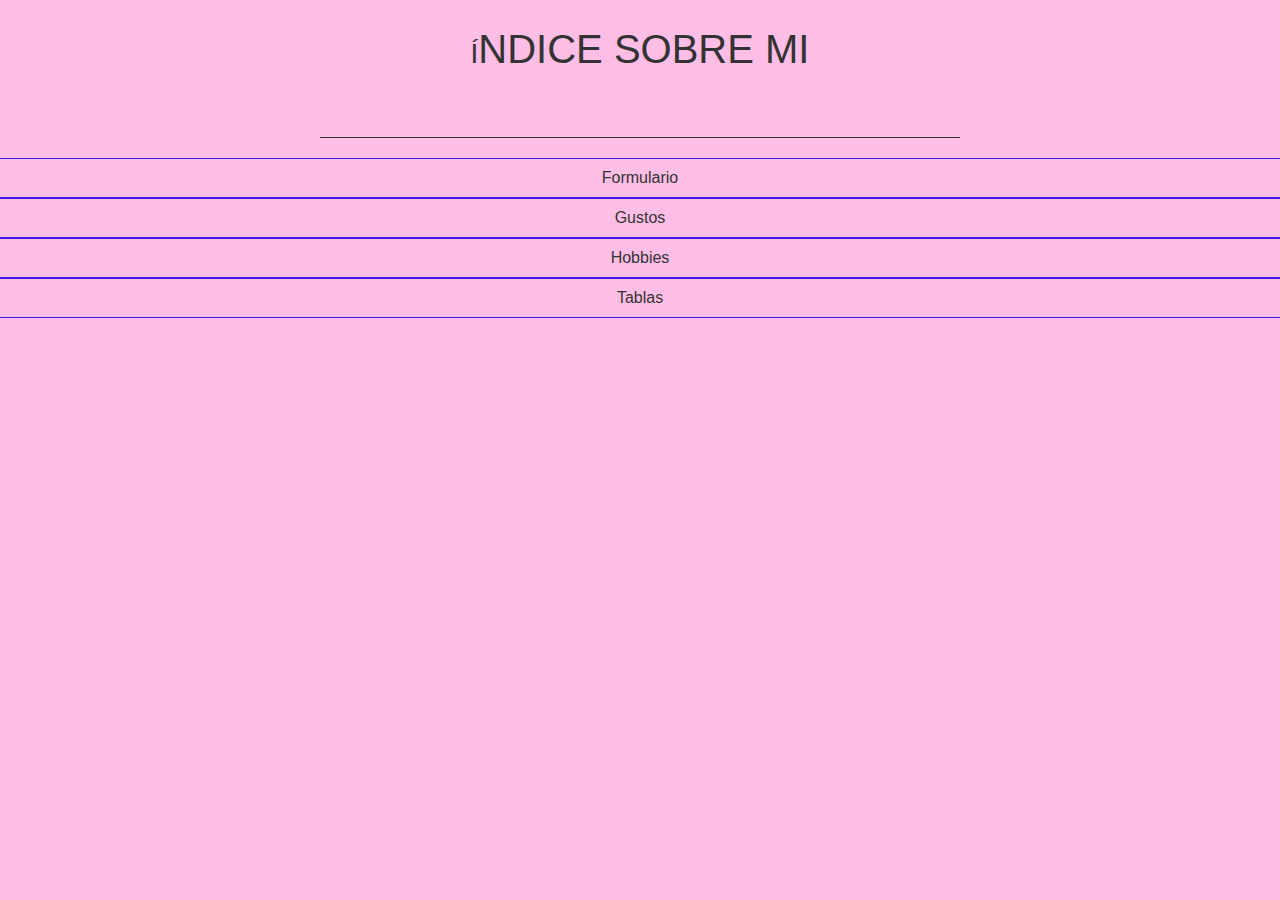
<file: index.html>
<!DOCTYPE html>
<html lang="en">
        </body>
<head>
    <meta charset="UTF-8">
    <meta name="viewport" content="width=device-width, initial-scale=1.0">
    <title> EVIDENCIAS </title>
    <link rel="stylesheet" href="estilo.css">

    <h1> íNDICE SOBRE MI </h1>
    <br>
    <hr>
    <li><a href="Formulario.html">Formulario</a></li>
    <li><a href="Gustos.html">Gustos </a></li>
    <li><a href="Hobbies.html">Hobbies </a></li>
    <li><a href="tablas.html">Tablas</a>
</head>
</file>
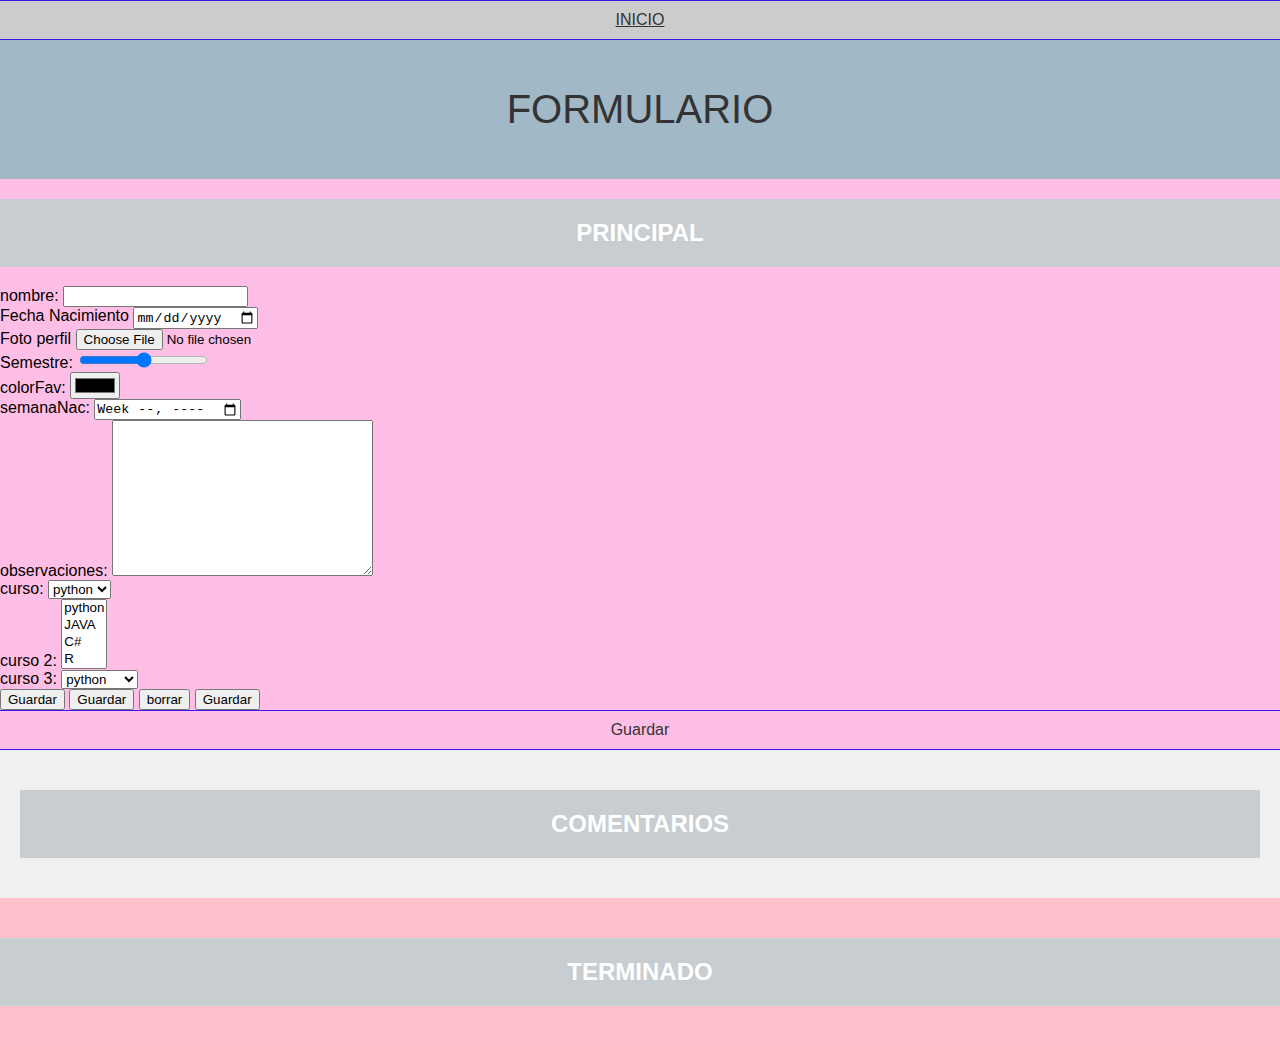
<file: Formulario.html>
<!DOCTYPE html>
<html lang="en">
<head>
<meta charset="UTF-8">
<meta name="viewport" content="width=device-width, initial-scale=1.0">
<title>FORMULARIO</title>
<li><a href="index.html">INICIO</a>
<link rel="stylesheet" href="estilo.css">


</head>
<body>
<header>
<h1> FORMULARIO </h1>
<nav>
</header>
<main>
<h2> PRINCIPAL </h2>
<form action="">
<div>
<label for="nombre"> nombre: </label>
<input type="text" name="fechaNAC" id="fechaNAC">
</div>
<div>
<label for="fechaNAC"> Fecha Nacimiento </label>
<input type="date" name="fechaNAC" id="fechaNAC">
</div>

<div>
<label for="foto"> Foto perfil </label>
<input type="file" name="foto" id="foto">
</div

<div>
<label for="semestre"> Semestre: </label>
<input type="range" min="1" max="9" name="semestre" id=" semestre">
</div>

<div>
<label for="colorFav"> colorFav: </label>
<input type="color" name="colorFav" id=" colorFav">
</div>

<div>
<label for="semanaNac"> semanaNac: </label>
<input type="week" name="semanaNac" id=" semanaNac">  
</div>

<div>
<label for="ob"> observaciones: </label>
<textarea type="ob" name="ob" id=" ob" cols="30" rows="10"></textarea>
</div>

<div>
<label for="curso" > curso: </label>
<select name="curso" id="curso">
<option value="3">python</option>
<option value="45">JAVA</option>
<option value="32">C#</option>
<option value="4">R</option>
<option value="100">Julia</option>

</select>

</div>

<div>
<label for="curso 2"> curso 2: </label>
<select name="curso2" id="curso2" multiple>
<option value="3">python</option>
<option value="45">JAVA</option>
<option value="32">C#</option>
<option value="4">R</option>
<option value="100">Julia</option>

</select>
</div>

<div>
<label for="curso 3"> curso 3: </label>
<select name="curso3" id="curso3">
<optgroup label="INCLUYE CERTIFICACION">
<option value="3">python</option>
<option value="45">JAVA</option>
<option value="32">C#</option>
</optgroup>

<optgroup label="NO INCLUYE CERTIFICACION"> 
<option value="4">R</option>
<option value="100">Julia</option>
</optgroup>

</select>
</div>
<input type="button" value="Guardar">
<input type="submit" value="Guardar">
<input type="reset" value="borrar">
<button> Guardar</button>
<a href="#"> Guardar</a>

</form>
</main>
<aside>
<h2>COMENTARIOS</h2>
</aside>
<footer>
<h2>TERMINADO</h2>
</footer>
</body>
</html>
</file>
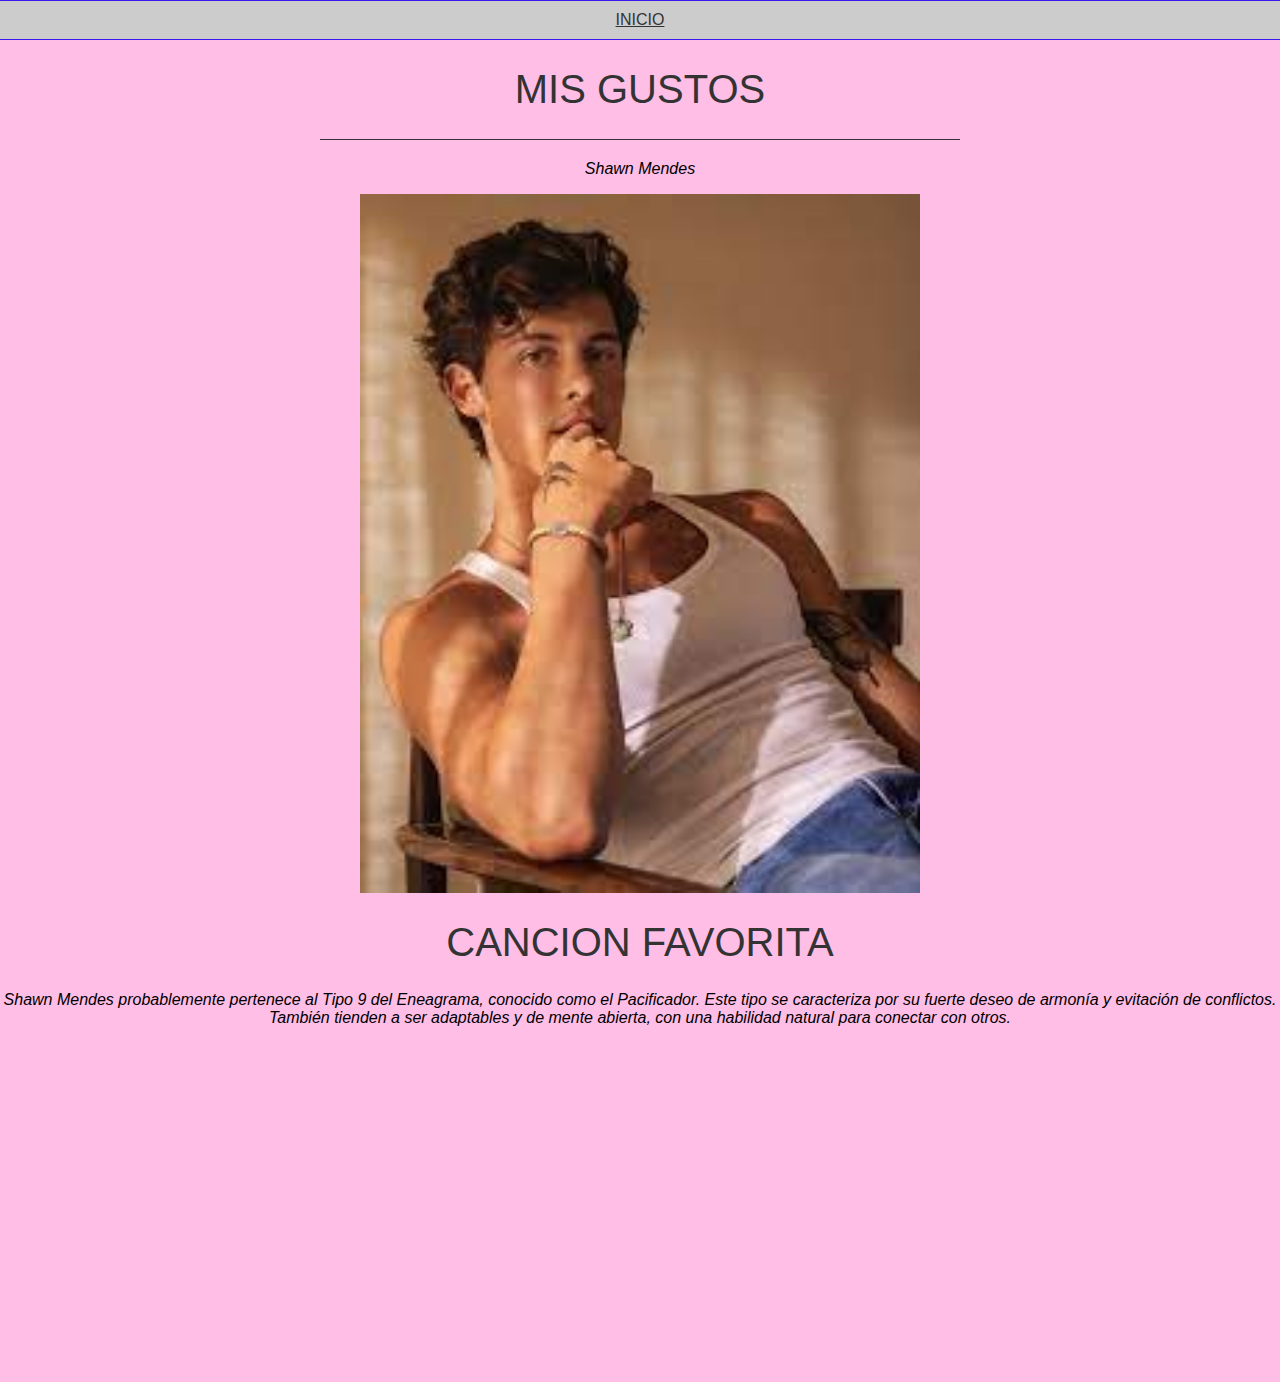
<file: Gustos.html>
<!DOCTYPE html>
<html lang="en">
<head>
    <meta charset="UTF-8">
    <meta name="viewport" content="width=device-width, initial-scale=1.0">
    <title>GUSTOS</title>
    <li><a href="index.html">INICIO</a>
    <link rel="stylesheet" href="estilo.css">


</head>
<body>
    <h1>MIS GUSTOS </h1>
    <hr>
    <div class="container"></div>
    <p> Shawn Mendes </p>
    <img width="560" height="315" src="SHAW MENDEZ.jpg" alt="SHAW MENDES">
    <H1>CANCION FAVORITA</H1>
    <p>Shawn Mendes probablemente pertenece al Tipo 9 del Eneagrama, conocido como el Pacificador. Este tipo se caracteriza por su fuerte deseo de armonía y evitación de conflictos. También tienden a ser adaptables y de mente abierta, con una habilidad natural para conectar con otros.</p>
    <iframe width="560" height="315" src="https://www.youtube.com/embed/WQA-qaRNJ_g?si=CukYhL2FsKuG7IXE" title="YouTube video player" frameborder="0" allow="accelerometer; autoplay; clipboard-write; encrypted-media; gyroscope; picture-in-picture; web-share" allowfullscreen></iframe></body>
    </div>
</body>
</html>
</file>
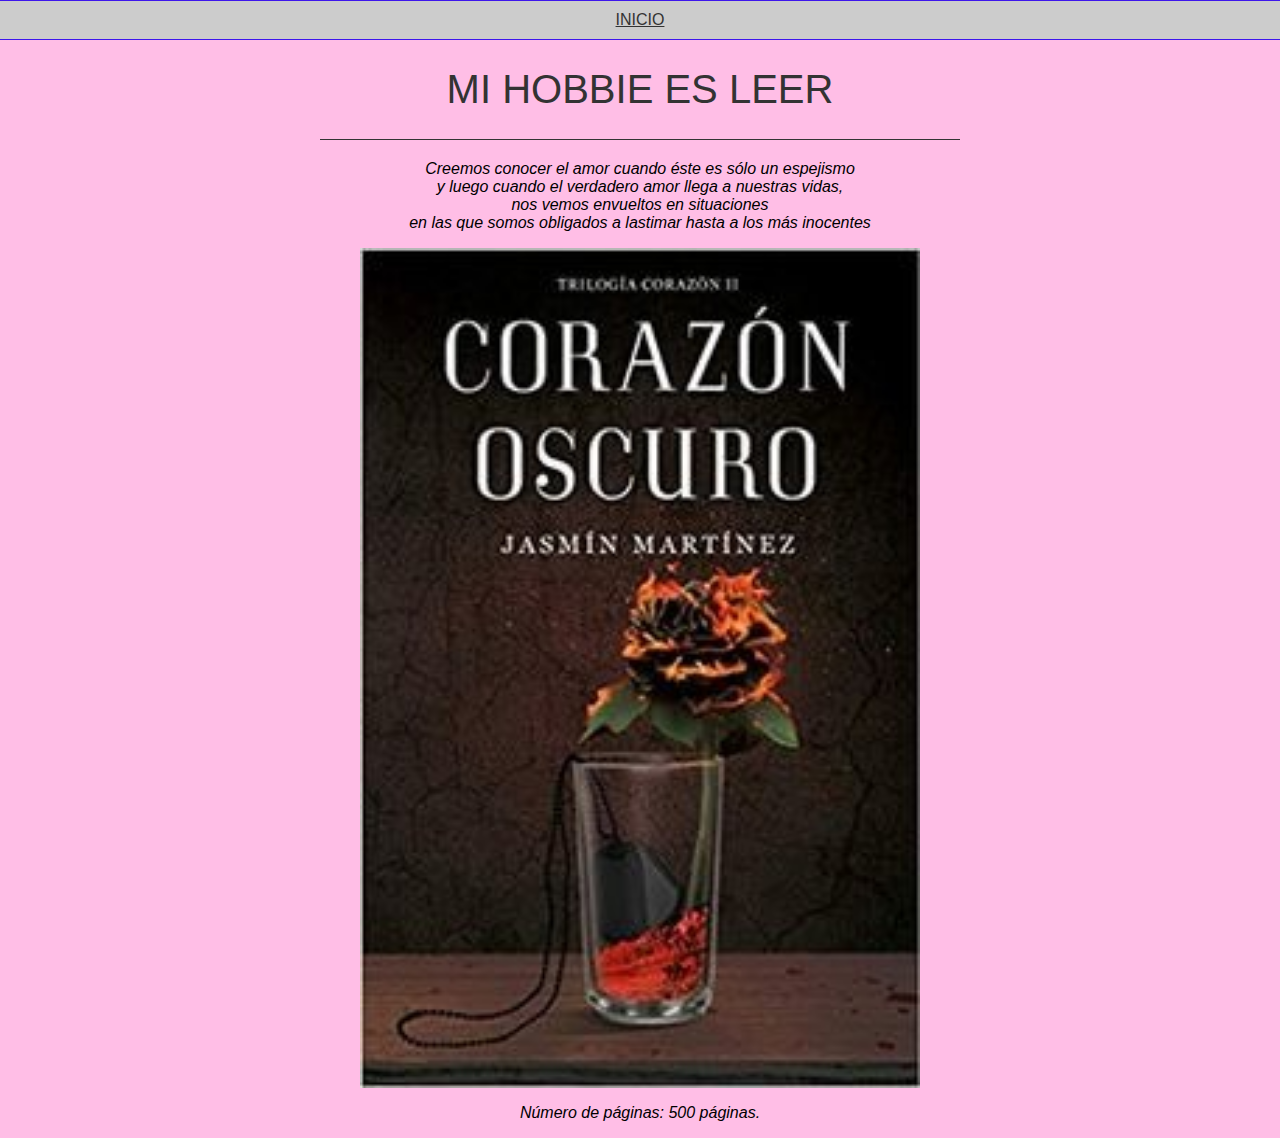
<file: Hobbies.html>
<!DOCTYPE html>
<html lang="en">
<head>
    <meta charset="UTF-8">
    <meta name="viewport" content="width= , initial-scale=1.0">
    <title>Hobbies</title>
    <li><a href="index.html">INICIO</a>
    <link rel="stylesheet" href="estilo.css">
    </head>
<body>
    <h1>MI HOBBIE ES LEER</h1>
    <hr>
        <center>
        <blockquote> 
        Creemos conocer el amor cuando éste es sólo un espejismo <br>
        y luego cuando el verdadero amor llega a nuestras vidas, <br>
        nos vemos envueltos en situaciones <br>
        en las que somos obligados a lastimar hasta a los más inocentes <br>
        </blockquote>
        <img width="560" height="315" src="CORAZON OSCURO.jpeg" alt="CORAZON OSCURO">
        <p>Número de páginas: 500 páginas.</p>
</html>
</file>
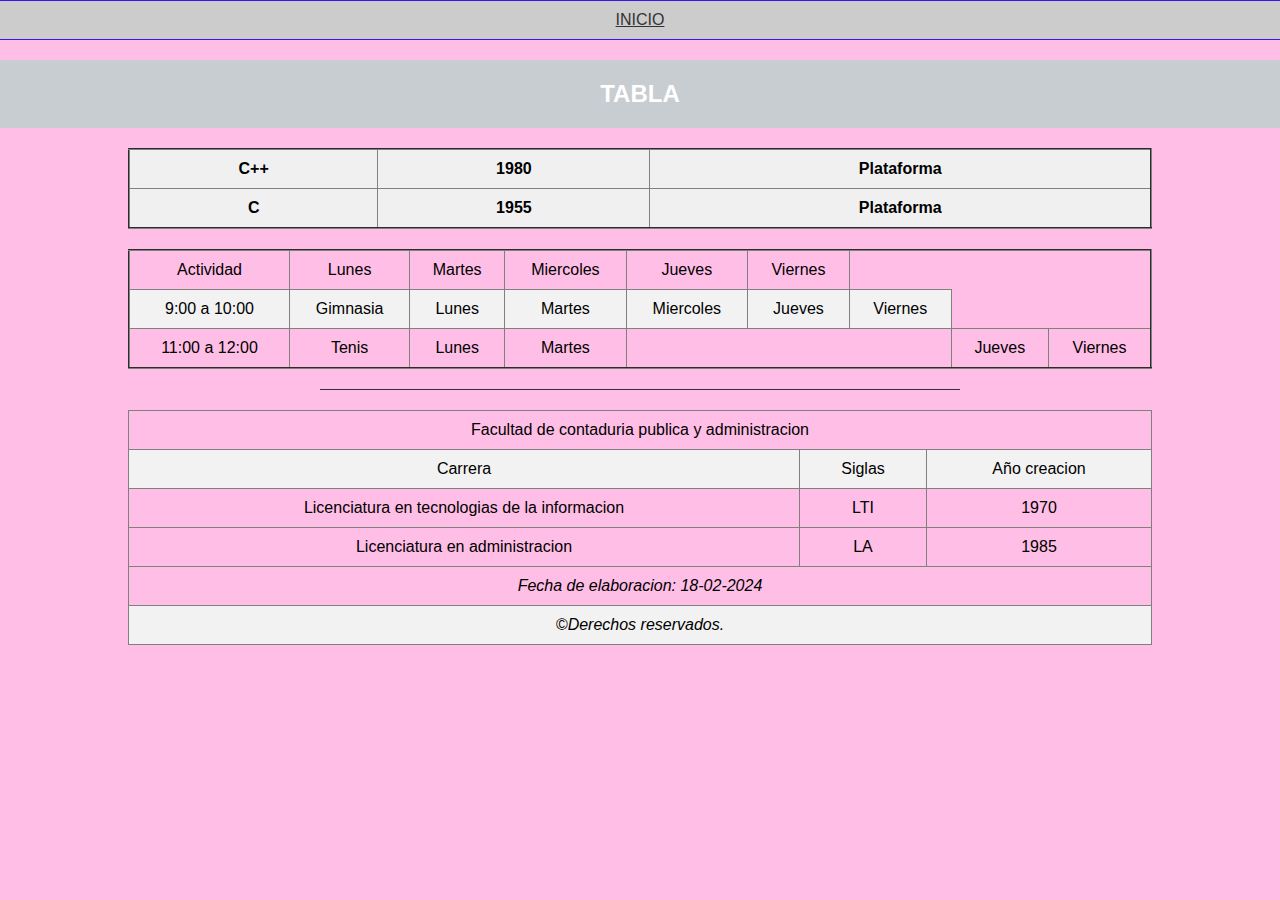
<file: tablas.html>
<!DOCTYPE html>
<html lang="en">
<head>
    <meta charset="UTF-8">
    <meta name="viewport" content="width=, initial-scale=1.0">
    <title>Document</title>
    <li><a href="index.html">INICIO</a>
    <link rel="stylesheet" href="estilo.css">


</head>
<body>
    <h2> TABLA </h2>
    <table border="2">
        <tr>
            <th>C++</th>
            <th>1980</th>
            <th>Plataforma</th>
        </tr>
        <tr>
            <th>C</th>
            <th>1955</th>
            <th>Plataforma</th>
        </tr>
    </table>
    <table border="2">
        <td>Actividad</td>
        <td>Lunes</td>
        <td>Martes</td>
        <td>Miercoles</td>
        <td>Jueves</td>
        <td>Viernes</td>
    
        <tr>
            <td>9:00 a 10:00</td>
            <td>Gimnasia</td>
            <td>Lunes</td>
            <td>Martes</td>
            <td>Miercoles</td>
            <td>Jueves</td>
            <td>Viernes</td>
        
        </tr>
        
        <tr>
            <td>11:00 a 12:00</td>
            <td>Tenis</td>
            <td>Lunes</td>
            <td>Martes</td>
            <td colspan="3"></td>
            <td>Jueves</td>
            <td>Viernes</td>
        </tr>
    </table>
    <hr>

    <table border="1px">
        <thead>
            <tr>
                <td colspan="3">Facultad de contaduria publica y administracion</td>
            </tr>
            <tr>
                <td>Carrera</td>
                <td>Siglas</td>
                <td>Año creacion</td>
            </tr>
        </thead>
        <tbody>
            <tr>
                <td>Licenciatura en tecnologias de la informacion</td>
                <td>LTI</td>
                <td>1970</td>
            </tr>
    
        </tbody>
           <tr>
            <td>Licenciatura en administracion</td>
            <td>LA</td>
            <td>1985</td>
        </tr></tr>
        
           
        </tr>
          
        <tfoot>
            <tr>
                <td colspan="3">Fecha de elaboracion: 18-02-2024</td>
            </tr>
            <tr> 
                <td colspan="3"> &copy;Derechos reservados.</td>
            </tr>
        </tfoot>
    </table>
</html>
</file>
<file: estilo.css>
/*INDEX*/

body{
    background-color: rgb(255, 190, 230);
}

body {
    font-family: Arial, sans-serif;
    margin: 0;
    padding: 0;
}
h1 {
    text-align: center;
    font: small-caps 250% sans-serif;
    color: #333333;

}
hr {
    border: none;
    border-top: 1px solid #333;
    margin: 20px auto;
    width: 50%;
}
ul {
    list-style-type: none;
    margin: 0;
    padding: 0;
    text-align: center;
}
li a {
    text-decoration: none;
    color: #333;
    display: block;
    padding: 10px;
    border-top: 1px solid #3d16eb;
    border-bottom: 1px solid #3d16eb;
    text-align: center;
}
li a:hover {
    background-color: #ccc;
    text-align: center;
}

/*HOBBIES*/
body {
    font-family: Arial, sans-serif;
    margin: 0;
    padding: 0;
}

h1 {
    text-align: center;
    color: black;
}

hr {
    border: none;
    border-top: 1px solid #333;
    margin: 20px auto;
    width: 50%;
}

blockquote {
    text-align: center;
    font-style: italic;
}

img {
    display: block;
    margin: 0 auto;
    width: 50%;
    max-width: 100%;
    height: auto;
}

p {
    text-align: center;
    color: black;
}
/* GUSTOS*/
body {
    font-family: Arial, Helvetica, sans-serif, sans-serif;
    margin: 0;
    padding: 0;
}

.container {
    max-width: 800px;
    margin: 0 auto;
    text-align: center;
}

h1 {
    color: #333;
}

hr {
    border: none;
    border-top: 1px solid #333;
    margin: 20px auto;
    width: 50%;
}

p {
    text-align: center;
    font-style: italic;
}

img {
    display: block;
    margin: 0 auto;
    width: 70%;
    max-width: 560px;
    height: auto;
}

iframe {
    display: block;
    margin: 20px auto;
}

/*FORMULARIO*/
body {
    font-family: Arial, sans-serif;
    margin: 0;
    padding: 0;
}

header {
    background-color: #a1b8c7;
    color: white;
    text-align: center;
    padding: 20px 0;
}

aside {
    background-color: #f0f0f0;
    padding: 20px;
    text-align: left;
}

footer {
    background-color: pink ;
    color: white;
    text-align: left;
    padding: 20px 0;
}
 /*TABLAS*/

body {
    font-family: Arial, sans-serif;
    margin: 0;
    padding: 0;
}

h2 {
    background-color: #c7cdd1;
    color: white;
    text-align: center;
    padding: 20px 0;}

table {
    margin: 20px auto;
    border-collapse: collapse;
    width: 80%;
}

th, td {
    padding: 10px;
    text-align: center;
}

th {
    background-color: #f0f0f0;
}

tr:nth-child(even) {
    background-color: #f2f2f2;
}

tfoot {
    font-style: italic;
}

footer {
    text-align: center;
}

a {
    text-decoration: none;
    color: #333;
}

a:hover {
    text-decoration: underline;
}
</file>
